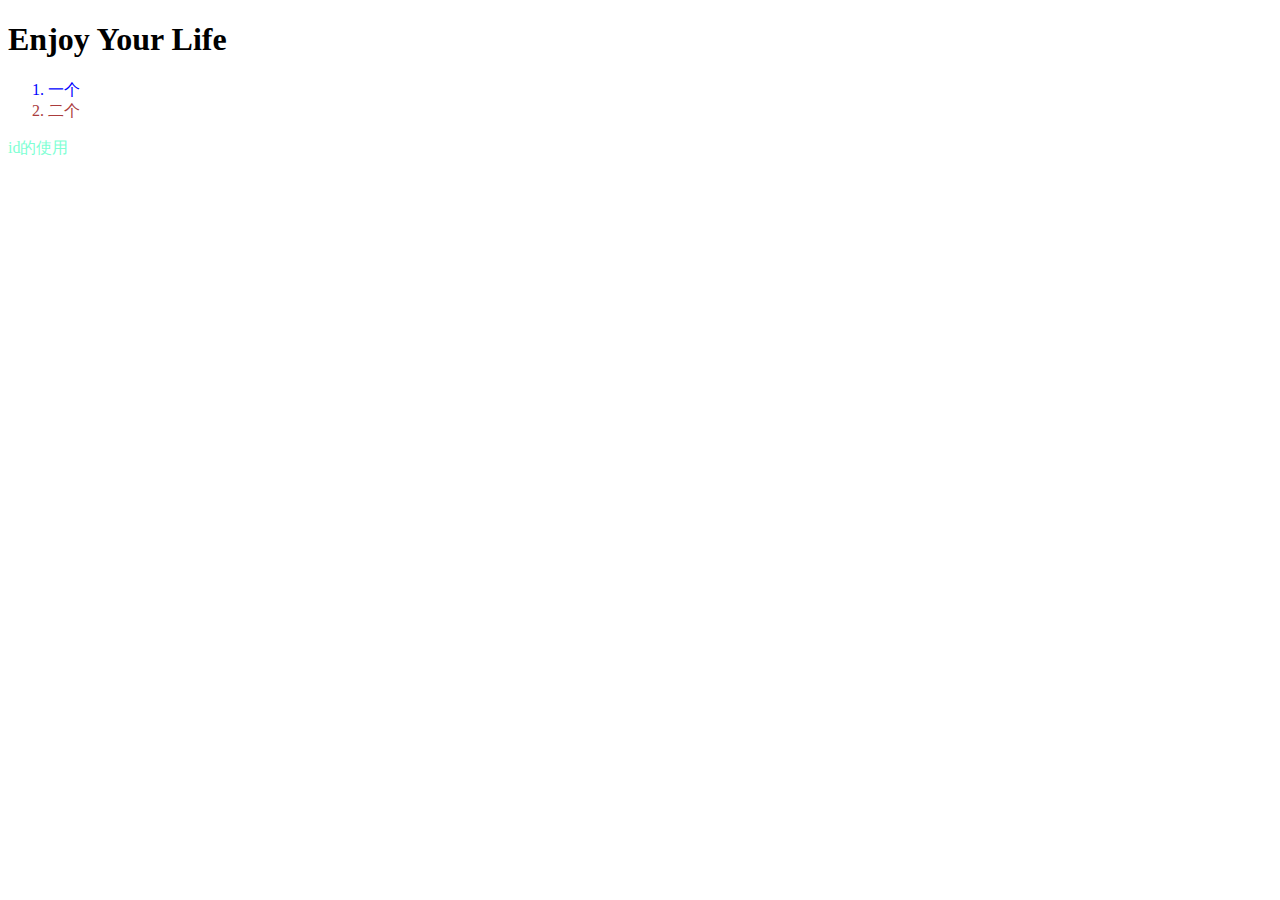
<file: 假期--HTML/css1.html>
<!DOCTYPE html>
<html lang="en">
<head>
    <meta charset="UTF-8">
    <meta name="viewport" content="width=device-width, initial-scale=1.0">
    <meta http-equiv="X-UA-Compatible" content="ie=edge">
    <title>Document</title>
    <link rel="stylesheet" href="css1.css">
</head>
<body>
   <h1>Enjoy Your Life</h1>
   <ol type="1" start="1">
    <li class="feature">一个</li>
    <li>二个</li>
   </ol>
   <div id="content">
       id的使用
   </div>
</body>
</html>
</file>
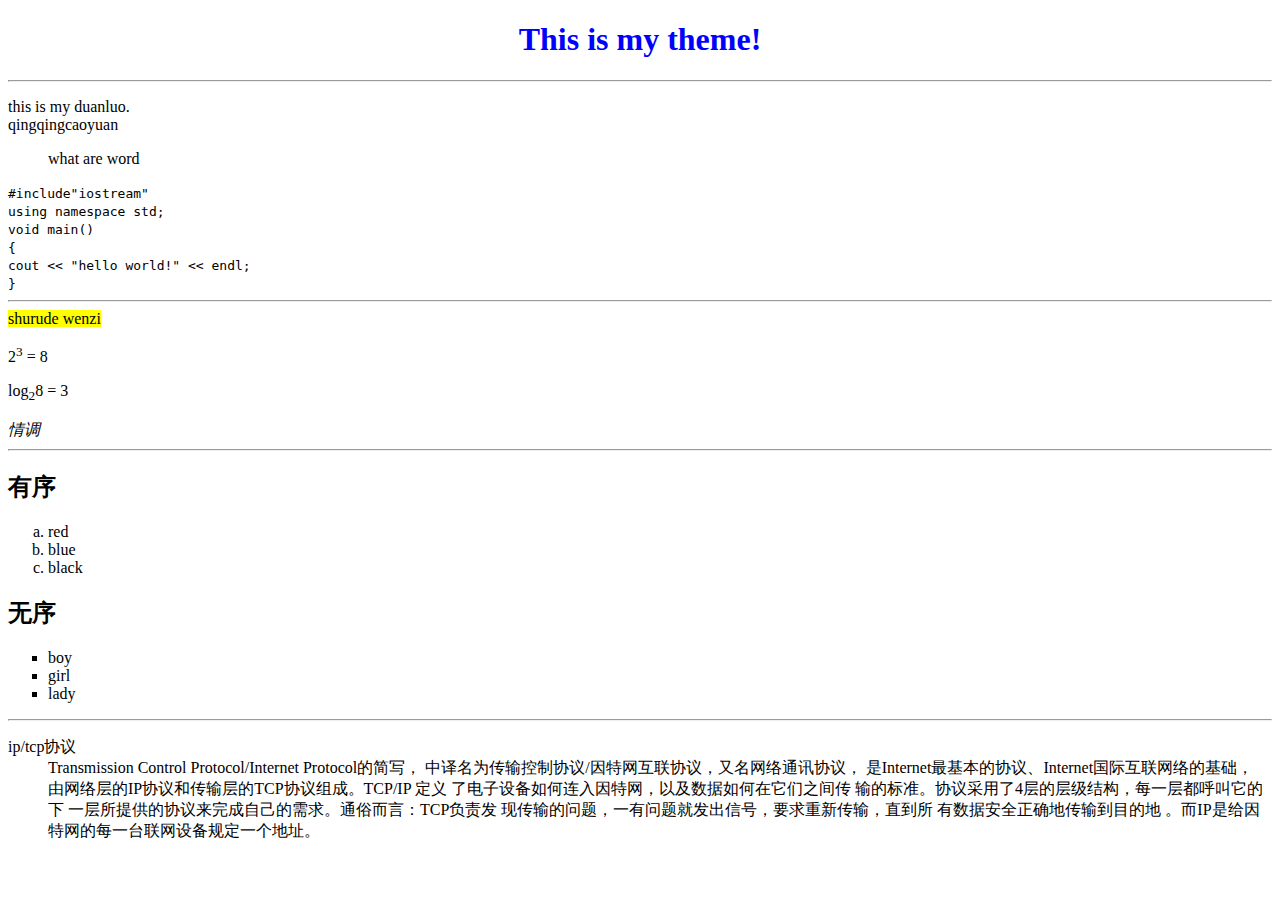
<file: 假期--HTML/test.html>
<!DOCTYPE html>
<html lang="en">
<head>
    <meta charset="UTF-8">
    <meta name="viewport" content="width=device-width, initial-scale=1.0">
    <meta http-equiv="X-UA-Compatible" content="ie=edge">
    <title>Document</title>
</head>
<body>
    <h1 style="text-align: center;color: blue">This is my theme!</h1><hr>
    <p>this is my duanluo.<br>qingqingcaoyuan</p>
    <blockquote>what are word</blockquote>
    <code>
        #include"iostream"<br>
        using namespace std;<br>
        void main() <br>
        {<br>
            cout << "hello world!" << endl; <br>
        }
    </code><br><hr>
    <mark>shurude wenzi</mark>
    <p>2<sup>3</sup> = 8</p>
    <p>log<sub>2</sub>8 = 3</p>
    <em>情调</em><hr>
    <p>
        <h2>有序</h2>
        <ol type="a" start="1">
            <li>red</li>
            <li>blue</li>
            <li>black</li>
        </ol>
        <h2>无序</h2>
        <ul type="square">
            <li>boy</li>
            <li>girl</li>
            <li>lady</li>
        </ul>
    </p><hr>
    <dl>
        <dt>ip/tcp协议</dt>
        <dd>Transmission Control Protocol/Internet Protocol的简写，
            中译名为传输控制协议/因特网互联协议，又名网络通讯协议，
            是Internet最基本的协议、Internet国际互联网络的基础，
            由网络层的IP协议和传输层的TCP协议组成。TCP/IP 定义
            了电子设备如何连入因特网，以及数据如何在它们之间传
            输的标准。协议采用了4层的层级结构，每一层都呼叫它的下
            一层所提供的协议来完成自己的需求。通俗而言：TCP负责发
            现传输的问题，一有问题就发出信号，要求重新传输，直到所
            有数据安全正确地传输到目的地
            。而IP是给因特网的每一台联网设备规定一个地址。</dd>
    </dl>
</body>
</html>
</file>
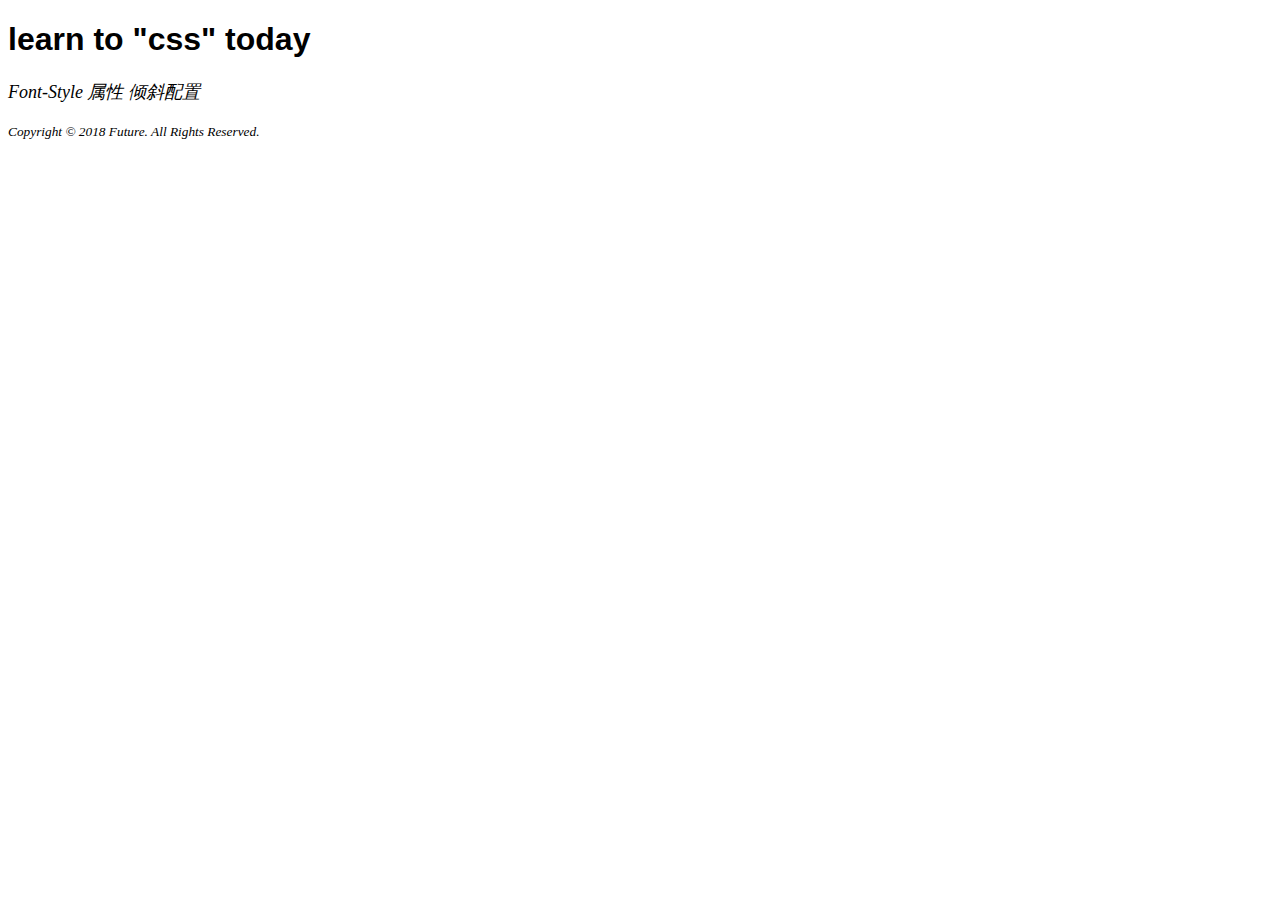
<file: 假期--HTML/css 2/css 2.html>
<!DOCTYPE html>
<html>
<head>
	<title>css2</title>
	<link rel="stylesheet" type="text/css" href="test.css">
</head>
<body>
<h1>learn to "css" today</h1>
<p>font-style 属性 倾斜配置</p>
<footer id="footer"><small><i>Copyright &copy 2018 Future. All Rights Reserved.</i></small></footer>
</body>
</html>
</file>
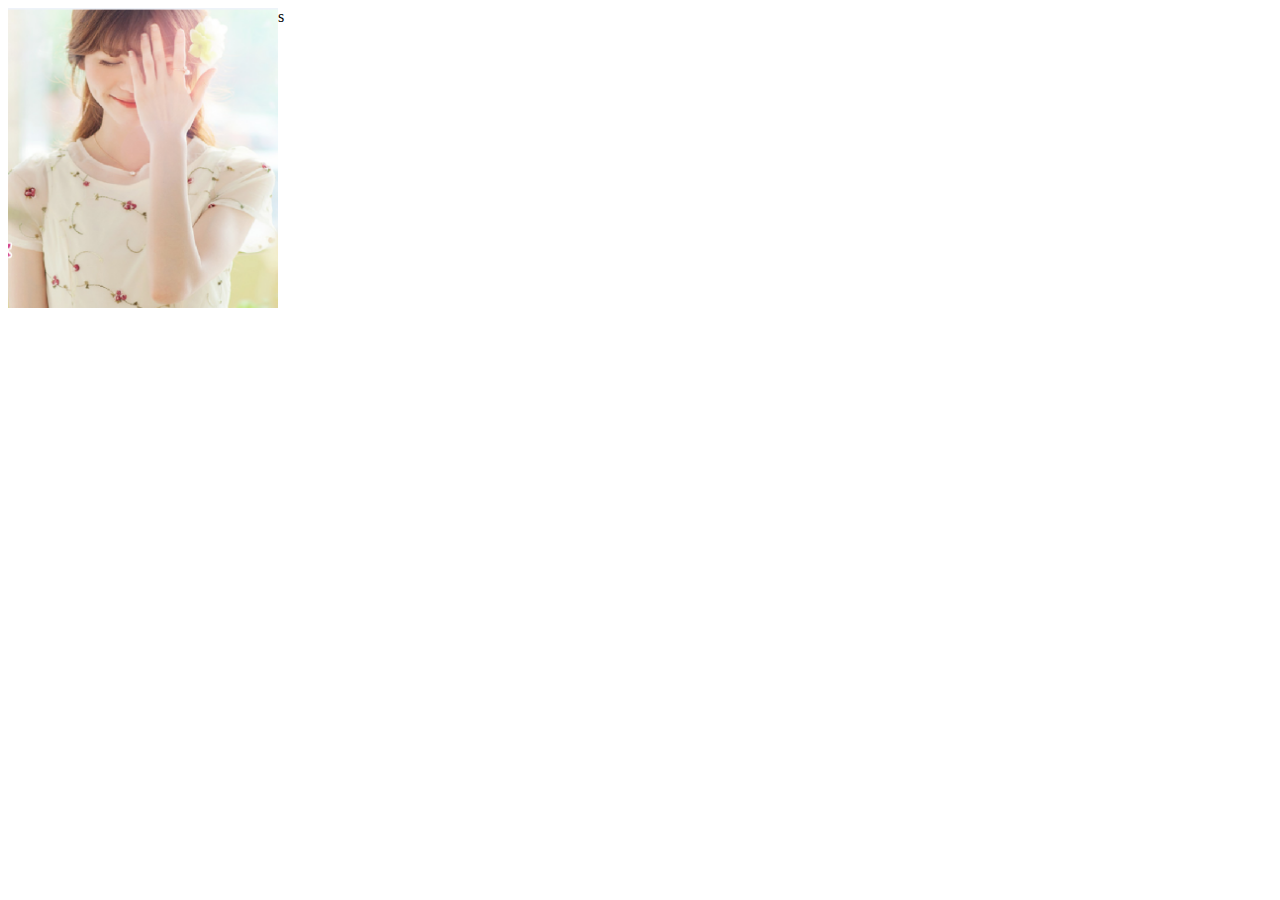
<file: 假期--HTML/图片样式基础/photo kind 基础.html>
<!DOCTYPE html>
<html lang="en">
<head>
    <meta charset="UTF-8">
    <meta name="viewport" content="width=device-width, initial-scale=1.0">
    <meta http-equiv="X-UA-Compatible" content="ie=edge">
    <title>Document</title>
</head>
<body>s
    <img src="p1.png" align="left" alt="美女照片" title="this is a beautiful girl." height="300" width="270">
</body>
</html>
</file>
<file: 假期--HTML/css1.css>
body{color:rgb(170, 60, 60)}
h1{color:black}
.feature{color: blue}
#content {color: aquamarine}
</file>
<file: 假期--HTML/css 2/test.css>
h1{ font-family: Verdana, Arial, sans-serif }
#footer{ font-family: Georgia, "Times New Roman", serif; }
p{ font-style: oblique;text-transform: capitalize; font-size: large;}
</file>
